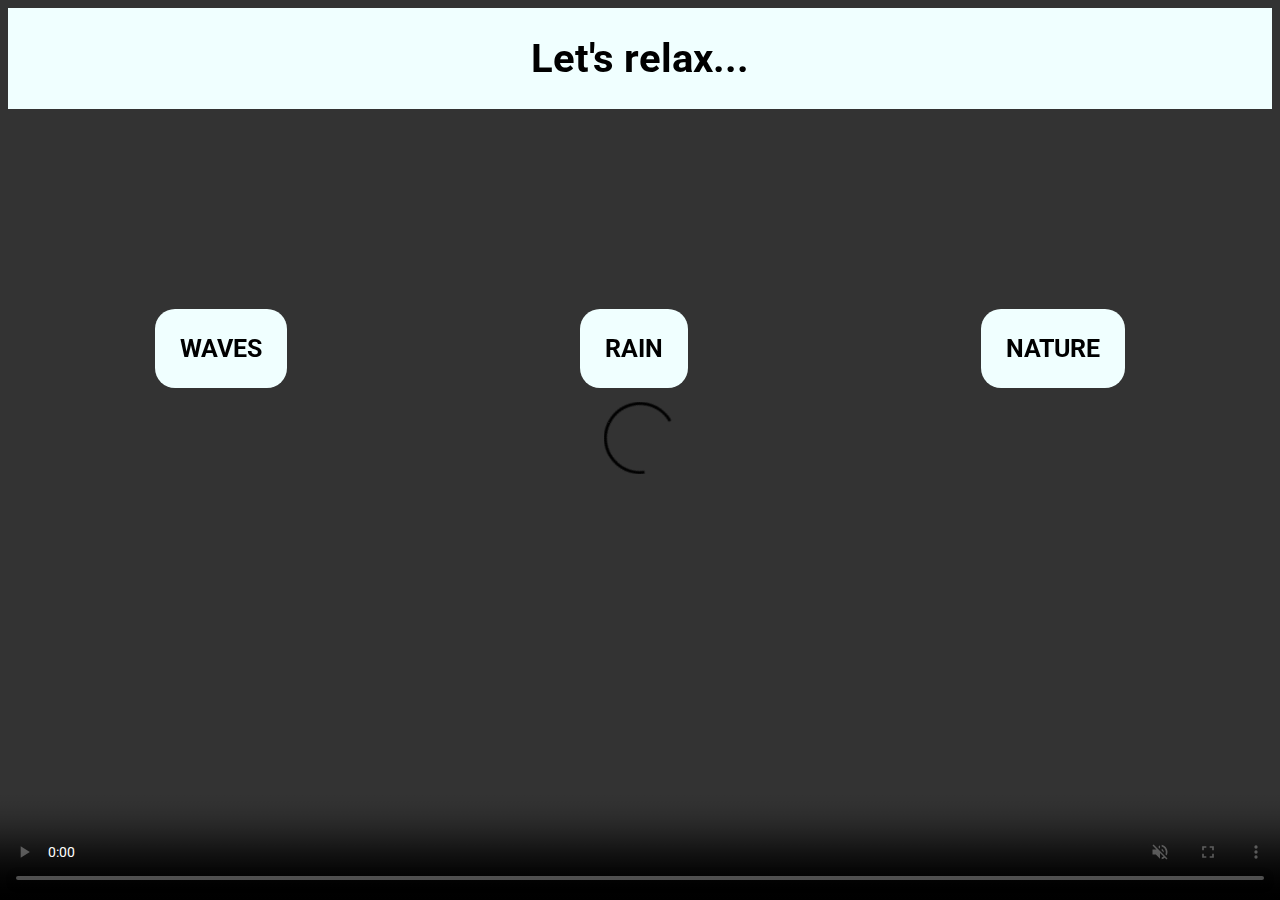
<file: index.html>
<!DOCTYPE html>
<html lang="en">
<head>
    <meta charset="UTF-8">
    <meta name="viewport" content="width=device-width, initial-scale=1.0">
    <title>Document</title>
    <link rel="stylesheet" href="style.css">
    <link rel="preconnect" href="https://fonts.googleapis.com">
    <link rel="preconnect" href="https://fonts.gstatic.com" crossorigin>
    <link href="https://fonts.googleapis.com/css2?family=Roboto:wght@100&display=swap" rel="stylesheet">
</head>
<body>
    <div id="header">
        <h1>Let's relax...</h1>
    </div>

    <div id="btn-container">
        <button id="btn"><a href="waves/waves.html">WAVES</a></button>
        <button id="btn"><a href="rain/rain.html">RAIN</a></button>
        <button id="btn"><a href="nature/nature.html">NATURE</a></button>
    </div>

    <video autoplay="autoplay" loop="loop" muted defaultMuted playsinline id="myVideo" controls>
        <source src="https://cdn.glitch.com/eeaf6ebc-3ee8-45cf-aa54-1394e24c3353%2FExotic%20beach.mp4?v=1628649495599" type="video/mp4">
    </video>
</body>
</html>
</file>
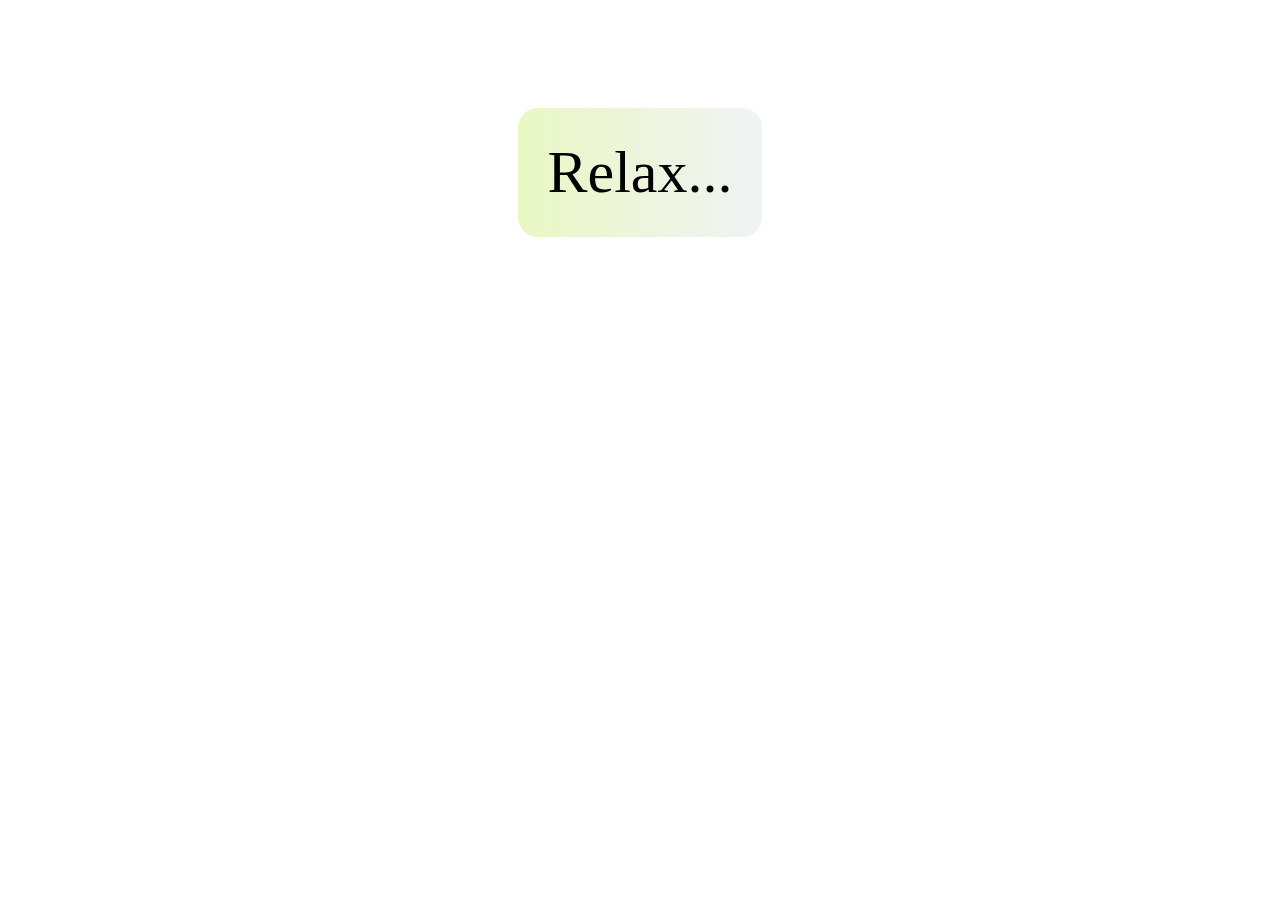
<file: nature/nature.html>
<!DOCTYPE html>
<html lang="en">
<head>
    <meta charset="UTF-8">
    <meta name="viewport" content="width=device-width, initial-scale=1.0">
    <title>Document</title>
    <link rel="stylesheet" href="nature.css">
    <link rel="icon" href="data:,">
</head>
<body>
    <div id="container-countdown">
        <p id="countdown">Relax...</p>
    </div>
    <audio id="player" autoplay loop>
        <source src="https://cdn.glitch.com/eeaf6ebc-3ee8-45cf-aa54-1394e24c3353%2Fnature.mp3?v=1628699781050" type="audio/mp3">
    </audio>
    <video autoplay="autoplay" loop="loop" muted defaultMuted playsinline id="myVideo">
        <source src="https://cdn.glitch.com/eeaf6ebc-3ee8-45cf-aa54-1394e24c3353%2FGreen%20leaves.mp4?v=1628699823058" type="video/mp4" controls>
    </video>
    <button id="myButton">
        START
    </button>
<script src="nature.js"></script>
</body>
</html>
</file>
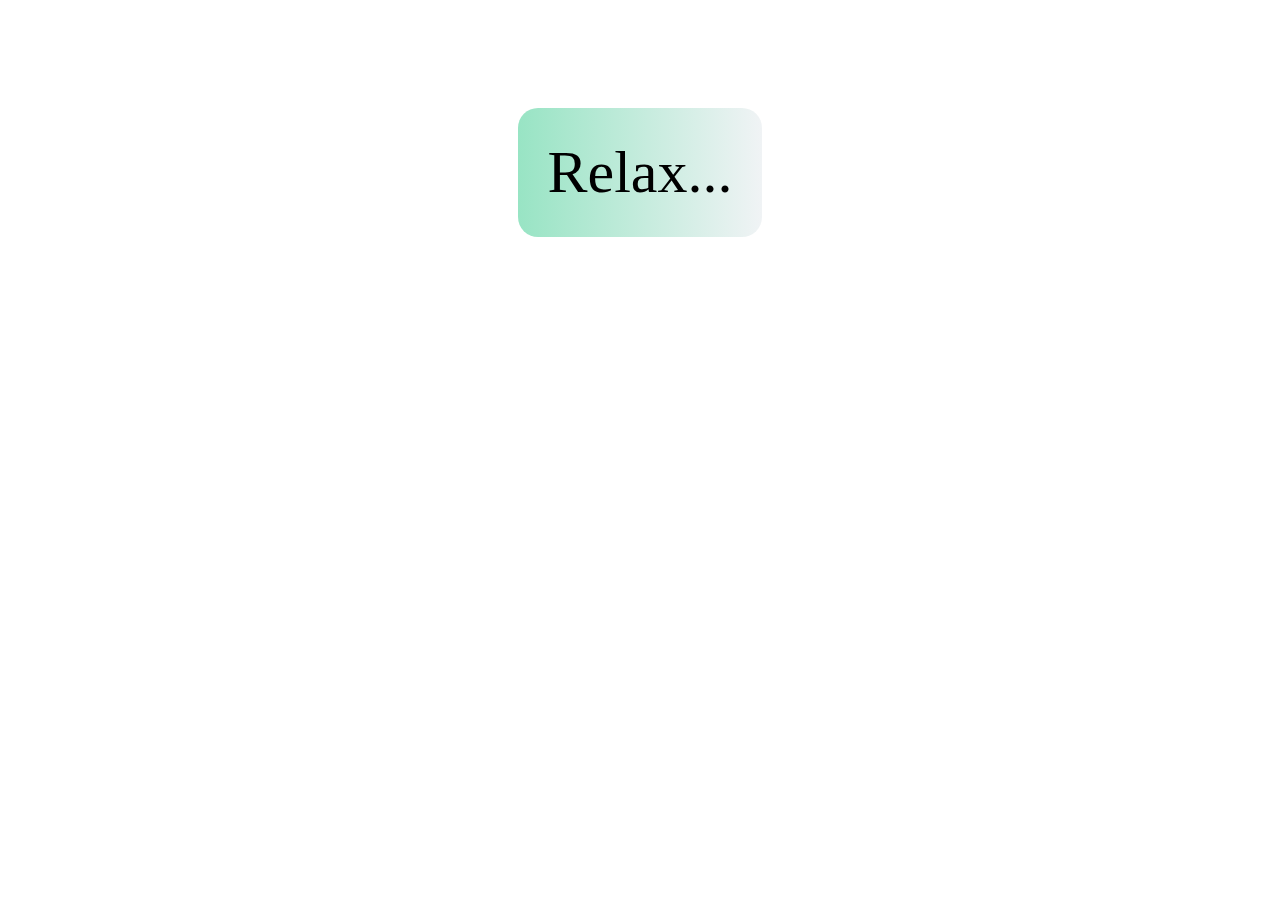
<file: rain/rain.html>
<!DOCTYPE html>
<html lang="en">
<head>
    <meta charset="UTF-8">
    <meta name="viewport" content="width=device-width, initial-scale=1.0">
    <title>Document</title>
    <link rel="stylesheet" href="rain.css">
    <link rel="icon" href="data:,">
</head>
<body>
    <div id="container-countdown">
        <p id="countdown">Relax...</p>
    </div>
    <audio id="player" autoplay loop>
        <source src="https://cdn.glitch.com/eeaf6ebc-3ee8-45cf-aa54-1394e24c3353%2Frain-test.mp3?v=1628681319810" type="audio/mp3">
    </audio>
    <video autoplay="autoplay" loop="loop" muted defaultMuted playsinline id="myVideo">
        <source src="https://cdn.glitch.com/eeaf6ebc-3ee8-45cf-aa54-1394e24c3353%2Frain-video.mp4?v=1628681267721" type="video/mp4">
    </video>
    <button id="myButton">
        START
    </button>
<script src="rain.js"></script>
</body>
</html>
</file>
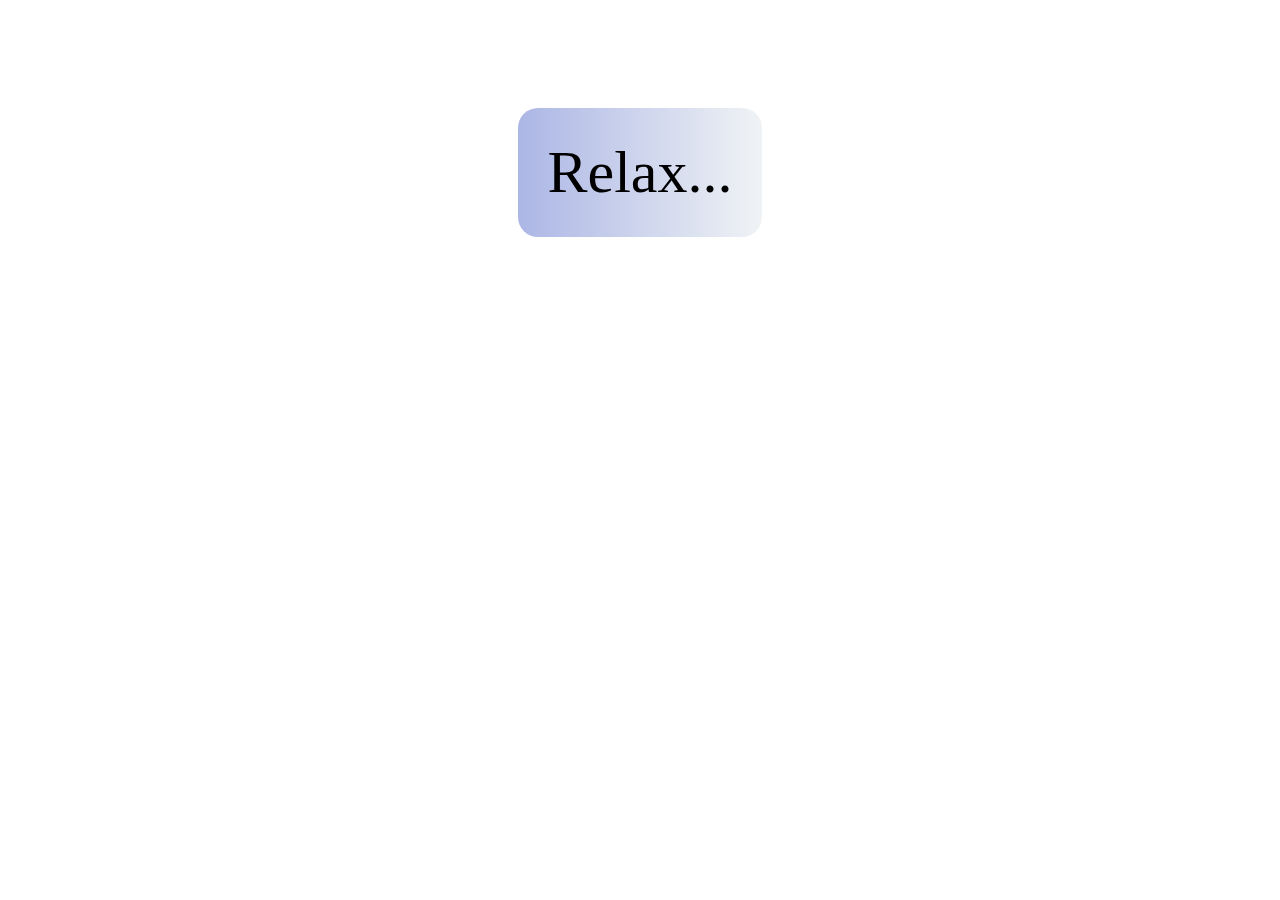
<file: waves/waves.html>
<!DOCTYPE html>
<html lang="en">
<head>
    <meta charset="UTF-8">
    <meta name="viewport" content="width=device-width, initial-scale=1.0">
    <title>Document</title>
    <link rel="stylesheet" href="waves.css">
    <link rel="icon" href="data:,">
</head>
<body>
    <div id="container-countdown">
        <p id="countdown">Relax...</p>
    </div>
    <audio id="player" autoplay loop>
        <source src="https://cdn.glitch.com/eeaf6ebc-3ee8-45cf-aa54-1394e24c3353%2FTunePocket-Soft-Ocean-Waves-Meditation-5-Breaths-Per-Min-5-Min-Preview.mp3?v=1628649760087" type="audio/mp3">
    </audio>
    <video autoplay="autoplay" loop="loop" muted defaultMuted playsinline id="myVideo">
        <source src="https://cdn.glitch.com/eeaf6ebc-3ee8-45cf-aa54-1394e24c3353%2Fwaves.mp4?v=1628649682755" type="video/mp4">
    </video>
    <button id="myButton">
        START
    </button>
<script src="waves.js"></script>
</body>
</html>
</file>
<file: style.css>
#header {
    display: flex;
    justify-content: center;
    background-color: azure;
}
h1 {
    font-family: 'Roboto', sans-serif;
    font-size: 40px;
}
#btn-container {
    display: flex;
    justify-content: space-around;
}
#btn {
    margin-top: 200px;
    background: azure;
    padding: 25px;
    border-radius: 20px;
    border: none;
}
#btn:hover {
    background: linear-gradient(to right, #ACB6E5, #74ebd5);
}
a {
    text-decoration: none;
    font-family: 'Roboto', sans-serif;
    font-size: 25px;
    color: black;
    font-weight: bolder;
}
#myVideo {
    position: fixed;
    top: 0;
    right: 0;
    min-width: 100%;
    min-height: 100%;
    z-index: -10;
}
</file>
<file: nature/nature.css>
#container-countdown {
    display: flex;
    justify-content: center;
}
#countdown {
    font-size: 60px;
    margin-top: 100px;
    background: linear-gradient(to right, #e9f7c3, #f0f3f5);
    border-radius: 20px;
    padding: 30px;
}
#myVideo {
    position: fixed;
    top: 0;
    right: 0;
    min-width: 100%;
    min-height: 100%;
    z-index: -10;
}
#myButton {
    display: none;
}
@media all and (max-width:500px) {
    #myButton {
        display: block;
        padding: 10px;
        background: linear-gradient(to right, #e9f7c3, #f0f3f5);
        border-radius: 20px;
    }
    body {
        background: linear-gradient(to right, #e9f7c3, #f0f3f5);
    }
}
</file>
<file: rain/rain.css>
#container-countdown {
    display: flex;
    justify-content: center;
}
#countdown {
    font-size: 60px;
    margin-top: 100px;
    background: linear-gradient(to right, #98e4c4, #f0f3f5);
    border-radius: 20px;
    padding: 30px;
}
#myVideo {
    position: fixed;
    top: 0;
    right: 0;
    min-width: 100%;
    min-height: 100%;
    z-index: -10;
}
#myButton {
    display: none;
}
@media all and (max-width:500px) {
    #myButton {
        display: block;
        padding: 10px;
        background: linear-gradient(to right, #98e4c4, #f0f3f5);
        border-radius: 20px;
    }
    body {
        background: linear-gradient(to right, #98e4c4, #f0f3f5);
    }
}
</file>
<file: waves/waves.css>
#container-countdown {
    display: flex;
    justify-content: center;
}
#countdown {
    font-size: 60px;
    margin-top: 100px;
    background: linear-gradient(to right, #ACB6E5, #f0f3f5);
    border-radius: 20px;
    padding: 30px;
}
#myVideo {
    position: fixed;
    top: 0;
    right: 0;
    min-width: 100%;
    min-height: 100%;
    z-index: -10;
}
#myButton {
    display: none;
}
@media all and (max-width:500px) {
    #myButton {
        display: block;
        padding: 10px;
        background: linear-gradient(to right, #ACB6E5, #f0f3f5);
        border-radius: 20px;
    }
    body {
        background: linear-gradient(to right, #ACB6E5, #f0f3f5);
    }
}
</file>
